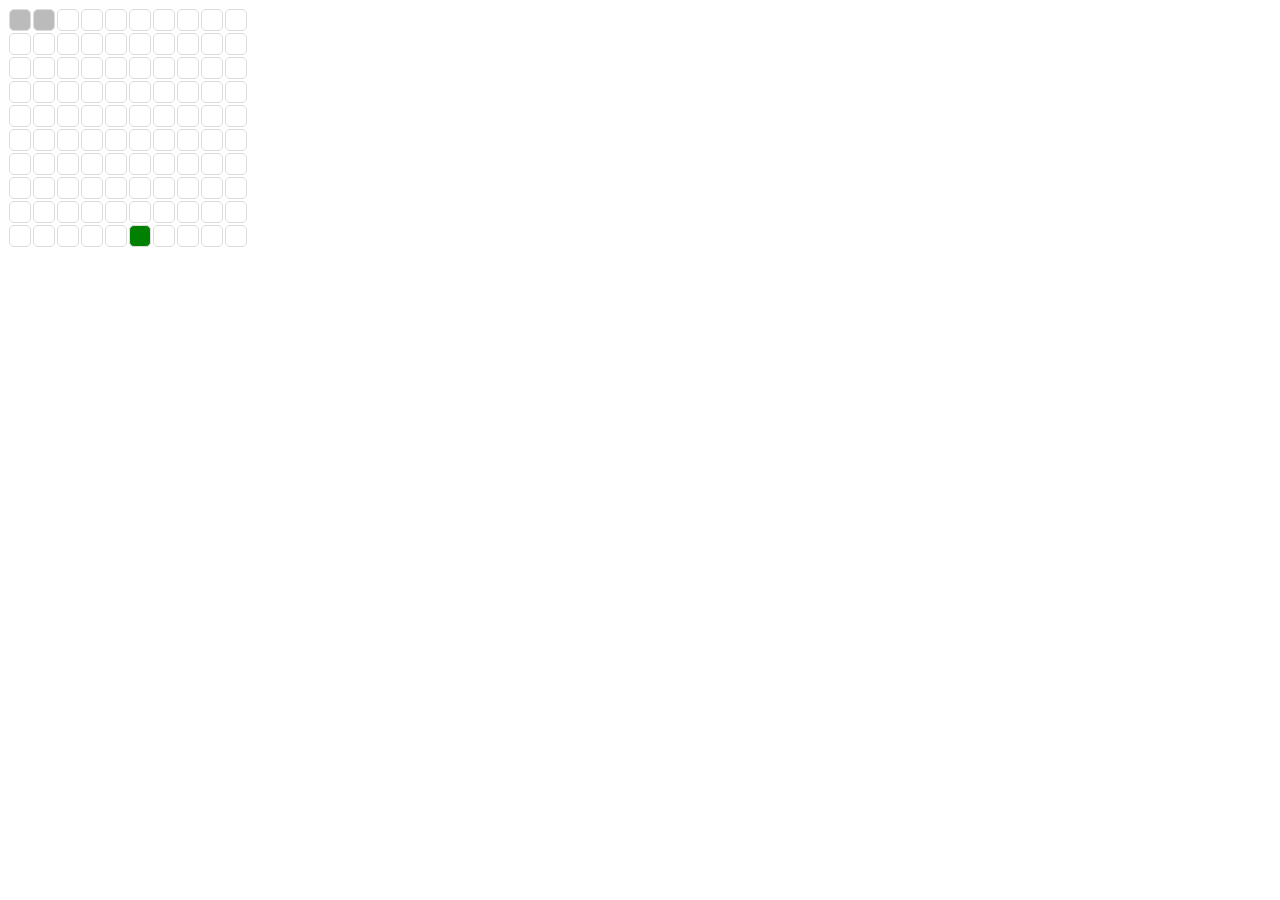
<file: ИГра/index.html>
<!DOCTYPE html>
<html lang="en">
<head>
    <meta charset="UTF-8">
    <title>������</title>
    <style>
        .main .line {
            clear: both;
        }
        .main .line div {
            width: 20px;
            height: 20px;
            float: left;
            margin: 1px;
            border: 1px solid #ddd;
            border-radius: 5px;
            background-color: #fff;
            transition: background-color .5s;
        }
        .main .line div.s {
            background-color: #bbb;
            transition: background-color .5s;
        }
        .main .line div.f {
            background-color: green;
            transition: background-color 2s;
        }
    </style>
</head>
<body>
<div id="main" class="main">
<div class='line'><div data-n='1' class="0_0 s"></div><div class="0_1"></div><div class="0_2"></div><div class="0_3"></div><div class="0_4"></div><div class="0_5"></div><div class="0_6"></div><div class="0_7"></div><div class="0_8"></div><div class="0_9"></div></div>
<div class="line"><div class="1_0"></div><div class="1_1"></div><div class="1_2"></div><div class="1_3"></div><div class="1_4"></div><div class="1_5"></div><div class="1_6"></div><div class="1_7"></div><div class="1_8"></div><div class="1_9"></div></div><div class="line"><div class="2_0"></div><div class="2_1"></div><div class="2_2"></div><div class="2_3"></div><div class="2_4"></div><div class="2_5"></div><div class="2_6"></div><div class="2_7"></div><div class="2_8"></div><div class="2_9"></div></div>
<div class="line"><div class="3_0"></div><div class="3_1"></div><div class="3_2"></div><div class="3_3"></div><div class="3_4"></div><div class="3_5"></div><div class="3_6"></div><div class="3_7"></div><div class="3_8"></div><div class="3_9"></div></div><div class="line"><div class="4_0"></div><div class="4_1"></div><div class="4_2"></div><div class="4_3"></div><div class="4_4"></div><div class="4_5"></div><div class="4_6"></div><div class="4_7"></div><div class="4_8"></div><div class="4_9"></div></div>
<div class="line"><div class="5_0"></div><div class="5_1"></div><div class="5_2"></div><div class="5_3"></div><div class="5_4"></div><div class="5_5"></div><div class="5_6"></div><div class="5_7"></div><div class="5_8"></div><div class="5_9"></div></div><div class="line"><div class="6_0"></div><div class="6_1"></div><div class="6_2"></div><div class="6_3"></div><div class="6_4"></div><div class="6_5"></div><div class="6_6"></div><div class="6_7"></div><div class="6_8"></div><div class="6_9"></div></div>
<div class="line"><div class="7_0"></div><div class="7_1"></div><div class="7_2"></div><div class="7_3"></div><div class="7_4"></div><div class="7_5"></div><div class="7_6"></div><div class="7_7"></div><div class="7_8"></div><div class="7_9"></div></div><div class="line"><div class="8_0"></div><div class="8_1"></div><div class="8_2"></div><div class="8_3"></div><div class="8_4"></div><div class="8_5"></div><div class="8_6"></div><div class="8_7"></div><div class="8_8"></div><div class="8_9"></div></div>
<div class="line"><div class="9_0"></div><div class="9_1"></div><div class="9_2"></div><div class="9_3"></div><div class="9_4"></div><div class="9_5"></div><div class="9_6"></div><div class="9_7"></div><div class="9_8"></div><div class="9_9"></div></div>
</div>
 
<script>
    (function(width, height, length, current, dx, dy, x, y, hasFood, newEl){
 
        document.body.onkeydown = function(e){
            dx = (e.keyCode - 38) % 2, dy = (e.keyCode - 39) % 2;
        };
 
        var timer = setInterval(function () {
            x = (x + dx) < 0 ? width - 1 : (x + dx) % width;
            y = (y + dy) < 0 ? height - 1 : (y + dy) % height;
            newEl = document.getElementsByClassName(y + '_' + x)[0]
            if(newEl.className.indexOf('s') > 0) {
                clearInterval(timer), alert('Game Over! Score: ' + length)
            };
            if(newEl.className.indexOf('f') > 0) {
                newEl.className = newEl.className.replace(' f', ''), length++, hasFood = false;
            }
            newEl.className += ' s', newEl.setAttribute('data-n', current++);
 
            for(var i = 0, min = Infinity, item, items = document.getElementsByClassName('s'), len = items.length; i < len && len > length; i++)
                if(+items[i].getAttribute('data-n') < min)
                    min = +items[i].getAttribute('data-n'), item = items[i];
 
            if(!!item) item.className = item.className.replace(' s', '');
 
            for(var fItem, fX, fY; !hasFood; fX = Math.round(Math.random() * 10 % width), fY = Math.round(Math.random() * 10 % height))
                if(!!fX && !!fY && document.getElementsByClassName(fY + '_' + fX)[0].className.indexOf('s') < 0)
                    hasFood = true, document.getElementsByClassName(fY + '_' + fX)[0].className += ' f';
        }, 500);
 
    })(10, 10, 3, 1, 1, 0, 0, 0, false, null);
</script>
 
</body>
</html>
</file>
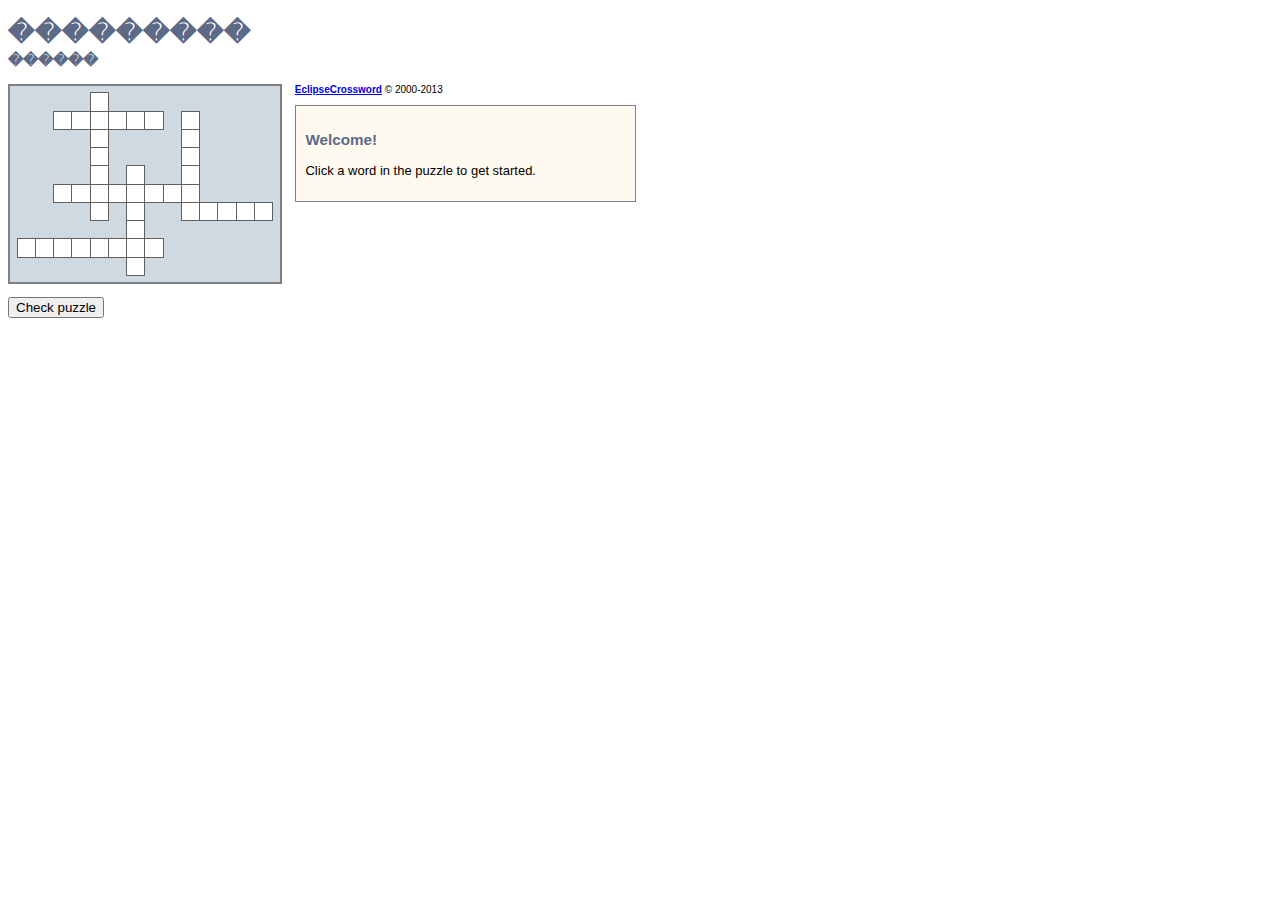
<file: Кроссворд/index.html>
<!DOCTYPE html PUBLIC "-//W3C//DTD XHTML 1.0 Strict//EN" "http://www.w3.org/TR/xhtml1/DTD/xhtml1-strict.dtd">
<html xmlns="http://www.w3.org/1999/xhtml"><head>
<title>���������</title>
<meta name="generator" content="EclipseCrossword" />
<style type="text/css"><!--

body, h1, h2, h3, h4, h5, h6
{
	font-family: "Segoe UI", "Franklin Gothic Medium", "Arial", sans-serif;
}

h1, h2, h3, h4, h5, h6
{
	color: #5d6a86;
}

body
{
	cursor: default;
	font-size: small;
}

.ecw-answerbox
{
	color: black;
	background-color: #FFFAF0;
	border-color: #808080;
	border-style: solid;
	border-width: 1px;
	display: block;
	padding: .75em;
	width: 240pt;
}

.ecw-box
{
	border-style: solid;
	border-width: 1pt;
	cursor: pointer;
	font-size: .12in;
	font-weight: bold;
	height: .18in;
	overflow: hidden;
	text-align: center;
	width: .18in;
}

.ecw-boxcheated_sel
{
	background-color: #FFF1D7;
	border-color: #C00000;
	color: #2080D0;
}

.ecw-boxcheated_unsel
{
	background-color: #ffffff;
	border-color: #606060;
	color: #2080D0;
}

.ecw-boxerror_sel
{
	background-color: #FFF1D7;
	border-color: #C00000;
	color: #BF0000;
}

.ecw-boxerror_unsel
{
	background-color: #FFF0F0;
	border-color: #606060;
	color: #BF0000;
}

.ecw-boxnormal_sel
{
	background-color: #FFF1D7;
	border-color: #C00000;
	color: #000000;
}

.ecw-boxnormal_unsel
{
	background-color: #ffffff;
	border-color: #606060;
	color: #000000;
}

.ecw-button
{
	width: 64pt;
}

.ecw-cluebox
{
	border-bottom-width: 1px;
	border-color: #c0c0c0;
	border-left-width: 0px;
	border-right-width: 0px;
	border-style: solid;
	border-top-width: 1px;
	margin-top: 1em;
	padding-bottom: .5em;
	padding-left: 0pt;
	padding-right: 0pt;
	padding-top: .5em;
}

.ecw-crosswordarea
{
	background-color: #D0D8E0;
	border-color: #808080;
	border-style: solid;
	border-width: 2px;
	padding: .5em;
	font-family: "Segoe UI", "Verdana", "Arial", sans-serif;
	font-size: small;
}

.ecw-copyright
{
	margin-bottom: 1em;
	font-size: x-small;
	font-family: "Segoe UI", "Franklin Gothic Medium", "Arial", sans-serif;
}

.ecw-input
{
	font-family: "Segoe UI", "Verdana", "Arial", sans-serif;
}

.ecw-wordlabel
{
	text-transform: uppercase;
	margin: 0;
}

.ecw-wordinfo
{
	font-size: 8pt;
	color: #808080;
}

.ecw-worderror
{
	color: #c00000;
	font-weight: bold;
	display: none;
	margin-top: 1em;
}

--></style>

</head><body>

<h1>���������</h1>
<h3 style="margin-top: -1em;">������</h3>

<div id="waitmessage" class="ecw-answerbox">
	This interactive crossword puzzle requires JavaScript and any 
	recent web browser, including Windows Internet Explorer, Mozilla Firefox, Google Chrome, or 
	Apple Safari.  If you have disabled web page scripting, please re-enable it and refresh
	the page.  If this web page is saved on your computer, you may need to click the yellow Information Bar at the top or bottom of
	the page to allow the puzzle to load.
</div>

<table cellpadding="0" cellspacing="0" border="0"><tr>

<td class="ecw-crosswordarea">

<script type="text/javascript"><!--
	CrosswordWidth = 14;
	CrosswordHeight = 10;
	Words = 7;
	WordLength = new Array(6, 8, 5, 8, 7, 6, 6);
	Word = new Array("������", "��������", "�����", "��������", "�������", "������", "������");
	Clue = new Array("������� � ����", 
"���������� ��� ������������� ������", 
"��� ����� ������", 
"������������ �������� ������������", 
"����������� ���������", 
"���������� ��� ������������ ����", 
"�������� ���");
	AnswerHash = new Array(66433, 55384, 74363, 32903, 93909, 88822, 50143);
	WordX = new Array(2, 2, 9, 0, 4, 9, 6);
	WordY = new Array(1, 5, 6, 8, 0, 1, 4);
	LastHorizontalWord = 3;
	OnlyCheckOnce = false;
//-->
</script>

<script type="text/javascript"><!--

// EclipseCrossword (C) Copyright 2000-2013 Green Eclipse.
// The puzzle itself remains the property of its creator. Do not remove this copyright notice.

var BadChars = "`~!@^*()_={[}]\\|:;\"',<>/?";

var TableAcrossWord, TableDownWord;
var CurrentWord, PrevWordHorizontal, x, y, i, j;
var CrosswordFinished, Initialized;

// Check the user's browser and then initialize the puzzle.
if (document.getElementById("waitmessage") != null)
{
	document.getElementById("waitmessage").innerHTML = "Please wait while the crossword is loaded...";
	
	// Current game variables
	CurrentWord = -1;
	PrevWordHorizontal = false;
	
	// Create the cell-to-word arrays.
	TableAcrossWord = new Array(CrosswordWidth);
	for (var x = 0; x < CrosswordWidth; x++) TableAcrossWord[x] = new Array(CrosswordHeight);
	TableDownWord = new Array(CrosswordWidth);
	for (var x = 0; x < CrosswordWidth; x++) TableDownWord[x] = new Array(CrosswordHeight);
	for (var y = 0; y < CrosswordHeight; y++)
		for (var x = 0; x < CrosswordWidth; x++)
		{
			TableAcrossWord[x][y] = -1;
			TableDownWord[x][y] = -1;
		}
	
	// First, add the horizontal words to the puzzle.
	for (var i = 0; i <= LastHorizontalWord; i++)
	{
		x = WordX[i];
		y = WordY[i];
		for (var j = 0; j < WordLength[i]; j++)
		{
			TableAcrossWord[x + j][y] = i;
		}
	}
	
	// Second, add the vertical words to the puzzle.
	for (var i = LastHorizontalWord + 1; i < Words; i++)
	{
		x = WordX[i];
		y = WordY[i];
		for (var j = 0; j < WordLength[i]; j++)
		{
			TableDownWord[x][y + j] = i;
		}
	}
	
	// Now, insert the crossword table.
	document.writeln("<table id=\"crossword\" cellpadding=\"0\" cellspacing=\"0\" style=\"display: none; border-collapse: collapse;\">");
	for (var y = 0; y < CrosswordHeight; y++)
	{
		document.writeln("<tr>");
		for (var x = 0; x < CrosswordWidth; x++)
		{
			if (TableAcrossWord[x][y] >= 0 || TableDownWord[x][y] >= 0)
				document.write("<td id=\"c" + PadNumber(x) + PadNumber(y) + "\" class=\"ecw-box ecw-boxnormal_unsel\" onclick=\"SelectThisWord(event);\">&nbsp;</td>");
			else
				document.write("<td><\/td>");
		}
		document.writeln("<\/tr>");
	}
	document.writeln("<\/table>");
	
	// Finally, show the crossword and hide the wait message.
	Initialized = true;
	document.getElementById("waitmessage").style.display = "none";
	document.getElementById("crossword").style.display = "block";
}

// * * * * * * * * * *
// Event handlers

// Raised when a key is pressed in the word entry box.
function WordEntryKeyPress(event)
{
	if (CrosswordFinished) return;
	// Treat an Enter keypress as an OK click.
	if (CurrentWord >= 0 && event.keyCode == 13) OKClick();
}

// * * * * * * * * * *
// Helper functions

// Called when we're ready to start the crossword.
function BeginCrossword()
{
	if (Initialized)
	{
		document.getElementById("welcomemessage").style.display = "";
		document.getElementById("checkbutton").style.display = "";
	}
}

// Returns true if the string passed in contains any characters prone to evil.
function ContainsBadChars(theirWord)
{
	for (var i = 0; i < theirWord.length; i++)
		if (BadChars.indexOf(theirWord.charAt(i)) >= 0) return true;
	return false;
}

// Pads a number out to three characters.
function PadNumber(number)
{
	if (number < 10)
		return "00" + number;
	else if (number < 100)
		return "0" + number;
	else
		return "" +  number;
}

// Returns the table cell at a particular pair of coordinates.
function CellAt(x, y)
{
	return document.getElementById("c" + PadNumber(x) + PadNumber(y));
}

// Deselects the current word, if there's a word selected.  DOES not change the value of CurrentWord.
function DeselectCurrentWord()
{
	if (CurrentWord < 0) return;
	var x, y, i;
	
	document.getElementById("answerbox").style.display = "none";
	ChangeCurrentWordSelectedStyle(false);
	CurrentWord = -1;
	
}

// Changes the style of the cells in the current word.
function ChangeWordStyle(WordNumber, NewStyle)
{
	if (WordNumber< 0) return;
	var x = WordX[WordNumber];
	var y = WordY[WordNumber];
	
	if (WordNumber<= LastHorizontalWord)
		for (i = 0; i < WordLength[WordNumber]; i++)
			CellAt(x + i, y).className = NewStyle;
	else
		for (i = 0; i < WordLength[WordNumber]; i++)
			CellAt(x, y + i).className = NewStyle;
}

// Changes the style of the cells in the current word between the selected/unselected form.
function ChangeCurrentWordSelectedStyle(IsSelected)
{
	if (CurrentWord < 0) return;
	var x = WordX[CurrentWord];
	var y = WordY[CurrentWord];
	
	if (CurrentWord <= LastHorizontalWord)
		for (i = 0; i < WordLength[CurrentWord]; i++)
			CellAt(x + i, y).className = CellAt(x + i, y).className.replace(IsSelected ? "_unsel" : "_sel", IsSelected ? "_sel" : "_unsel");
	else
		for (i = 0; i < WordLength[CurrentWord]; i++)
			CellAt(x, y + i).className = CellAt(x, y + i).className.replace(IsSelected ? "_unsel" : "_sel", IsSelected ? "_sel" : "_unsel");
}

// Selects the new word by parsing the name of the TD element referenced by the 
// event object, and then applying styles as necessary.
function SelectThisWord(event)
{
	if (CrosswordFinished) return;
	var x, y, i, TheirWord, TableCell;
	
	// Deselect the previous word if one was selected.
	document.getElementById("welcomemessage").style.display = "none";
	if (CurrentWord >= 0) OKClick();
	DeselectCurrentWord();
	
	// Determine the coordinates of the cell they clicked, and then the word that
	// they clicked.
	var target = (event.srcElement ? event.srcElement: event.target);
	x = parseInt(target.id.substring(1, 4), 10);
	y = parseInt(target.id.substring(4, 7), 10);
	
	// If they clicked an intersection, choose the type of word that was NOT selected last time.
	if (TableAcrossWord[x][y] >= 0 && TableDownWord[x][y] >= 0)
		CurrentWord = PrevWordHorizontal ? TableDownWord[x][y] : TableAcrossWord[x][y];
	else if (TableAcrossWord[x][y] >= 0)
		CurrentWord = TableAcrossWord[x][y];
	else if (TableDownWord[x][y] >= 0)
		CurrentWord = TableDownWord[x][y];

	PrevWordHorizontal = (CurrentWord <= LastHorizontalWord);
	
	// Now, change the style of the cells in this word.
	ChangeCurrentWordSelectedStyle(true);
	
	// Then, prepare the answer box.
	x = WordX[CurrentWord];
	y = WordY[CurrentWord];
	TheirWord = "";
	var TheirWordLength = 0;
	for (i = 0; i < WordLength[CurrentWord]; i++)
	{
		// Find the appropriate table cell.
		if (CurrentWord <= LastHorizontalWord)
			TableCell = CellAt(x + i, y);
		else
			TableCell = CellAt(x, y + i);
		// Add its contents to the word we're building.
		if (TableCell.innerHTML != null && TableCell.innerHTML.length > 0 && TableCell.innerHTML != " " && TableCell.innerHTML.toLowerCase() != "&nbsp;")
		{
			TheirWord += TableCell.innerHTML.toUpperCase();
			TheirWordLength++;
		}
		else
		{
			TheirWord += "&bull;";
		}
	}
	
	document.getElementById("wordlabel").innerHTML = TheirWord;
	document.getElementById("wordinfo").innerHTML = ((CurrentWord <= LastHorizontalWord) ? "Across, " : "Down, ") + WordLength[CurrentWord] + " letters.";
	document.getElementById("wordclue").innerHTML = Clue[CurrentWord];
	document.getElementById("worderror").style.display = "none";
	document.getElementById("cheatbutton").style.display = (Word.length == 0) ? "none" : "";
	if (TheirWordLength == WordLength[CurrentWord])
		document.getElementById("wordentry").value = TheirWord.replace(/&AMP;/g, '&');
	else
		document.getElementById("wordentry").value = "";
	
	// Finally, show the answer box.
	document.getElementById("answerbox").style.display = "block";
	try
	{
		document.getElementById("wordentry").focus();
		document.getElementById("wordentry").select();
	}
	catch (e)
	{
	}
	
}

// Called when the user clicks the OK link.
function OKClick()
{
	var TheirWord, x, y, i, TableCell;
	if (CrosswordFinished) return;
	if (document.getElementById("okbutton").disabled) return;
	
	// First, validate the entry.
	TheirWord = document.getElementById("wordentry").value.toUpperCase();
	if (TheirWord.length == 0)
	{
		DeselectCurrentWord();
		return;
	}
	if (ContainsBadChars(TheirWord))
	{
		document.getElementById("worderror").innerHTML = "The word that you typed contains invalid characters.  Please type only letters in the box above.";
		document.getElementById("worderror").style.display = "block";
		return;
	}
	if (TheirWord.length < WordLength[CurrentWord])
	{
		document.getElementById("worderror").innerHTML  = "You did not type enough letters.  This word has " + WordLength[CurrentWord] + " letters.";
		document.getElementById("worderror").style.display = "block";
		return;
	}
	if (TheirWord.length > WordLength[CurrentWord])
	{
		document.getElementById("worderror").innerHTML = "You typed too many letters.  This word has " + WordLength[CurrentWord] + " letters.";
		document.getElementById("worderror").style.display = "block";
		return;
	}
	
	// If we made it this far, they typed an acceptable word, so add these letters to the puzzle and hide the entry box.
	x = WordX[CurrentWord];
	y = WordY[CurrentWord];
	for (i = 0; i < TheirWord.length; i++)
	{
		TableCell = CellAt(x + (CurrentWord <= LastHorizontalWord ? i : 0), y + (CurrentWord > LastHorizontalWord ? i : 0));
		TableCell.innerHTML = TheirWord.substring(i, i + 1);
	}
	DeselectCurrentWord();
}

// Called when the "check puzzle" link is clicked.
function CheckClick()
{
	var i, j, x, y, UserEntry, ErrorsFound = 0, EmptyFound = 0, TableCell;
	if (CrosswordFinished) return;
	DeselectCurrentWord();
	
	for (y = 0; y < CrosswordHeight; y++)
	for (x = 0; x < CrosswordWidth; x++)
		if (TableAcrossWord[x][y] >= 0 || TableDownWord[x][y] >= 0)
		{
			TableCell = CellAt(x, y);
			if (TableCell.className == "ecw-box ecw-boxerror_unsel") TableCell.className = "ecw-box ecw-boxnormal_unsel";
		}
		
	for (i = 0; i < Words; i++)
	{
		// Get the user's entry for this word.
		UserEntry = "";
		for (j = 0; j < WordLength[i]; j++)
		{
			if (i <= LastHorizontalWord)
				TableCell = CellAt(WordX[i] + j, WordY[i]);
			else
				TableCell = CellAt(WordX[i], WordY[i] + j);
			if (TableCell.innerHTML.length > 0 && TableCell.innerHTML.toLowerCase() != "&nbsp;")
			{
				UserEntry += TableCell.innerHTML.toUpperCase();
			}
			else
			{
				UserEntry = "";
				EmptyFound++;
				break;
			}
		}
		UserEntry = UserEntry.replace(/&AMP;/g, '&');
		// If this word doesn't match, it's an error.
		if (HashWord(UserEntry) != AnswerHash[i] && UserEntry.length > 0)
		{
			ErrorsFound++;
			ChangeWordStyle(i, "ecw-box ecw-boxerror_unsel");
		}
	}
	
	// If they can only check once, disable things prematurely.
	if ( OnlyCheckOnce )
	{
		CrosswordFinished = true;
		document.getElementById("checkbutton").style.display = "none";
	}
	
	// If errors were found, just exit now.
	if (ErrorsFound > 0 && EmptyFound > 0)
		document.getElementById("welcomemessage").innerHTML = ErrorsFound + (ErrorsFound > 1 ? " errors" : " error") + " and " + EmptyFound + (EmptyFound > 1 ? " incomplete words were" : " incomplete word was") + " found.";
	else if (ErrorsFound > 0)
		document.getElementById("welcomemessage").innerHTML = ErrorsFound + (ErrorsFound > 1 ? " errors were" : " error was") + " found.";
	else if (EmptyFound > 0)
		document.getElementById("welcomemessage").innerHTML = "No errors were found, but " + EmptyFound + (EmptyFound > 1 ? " incomplete words were" : " incomplete word was") + " found.";
	
	if (ErrorsFound + EmptyFound > 0)
	{
		document.getElementById("welcomemessage").style.display = "";
		return;
	}
			
	// They finished the puzzle!
	CrosswordFinished = true;
	document.getElementById("checkbutton").style.display = "none";
	document.getElementById("congratulations").style.display = "block";
	document.getElementById("welcomemessage").style.display = "none";
}

// Called when the "cheat" link is clicked.
function CheatClick()
{
	if (CrosswordFinished) return;
	var OldWord = CurrentWord;
	document.getElementById("wordentry").value = Word[CurrentWord];
	OKClick();
	ChangeWordStyle(OldWord, "ecw-box ecw-boxcheated_unsel");
}

// Returns a one-way hash for a word.
function HashWord(Word)
{
	var x = (Word.charCodeAt(0) * 719) % 1138;
	var Hash = 837;
	var i;
	for (i = 1; i <= Word.length; i++)
		Hash = (Hash * i + 5 + (Word.charCodeAt(i - 1) - 64) * x) % 98503;
	return Hash;
}

//-->
</script>

</td>

<td valign="top" style="padding-left: 1em;">

<div class="ecw-copyright">
	<a href="http://www.eclipsecrossword.com/" onclick="this.target='_blank'" style="font-weight: bold;">EclipseCrossword</a> &copy; 2000-2013
</div>

<div id="welcomemessage" class="ecw-answerbox" style="display:none;">
<h3>Welcome!</h3>
<p>Click a word in the puzzle to get started.</p>
</div>

<div id="answerbox" class="ecw-answerbox" style="display:none;">
<h3 id="wordlabel" class="ecw-wordlabel"> &nbsp;</h3>
<div id="wordinfo" class="ecw-wordinfo"> </div>
<div id="wordclue" class="ecw-cluebox"> </div>
<div style="margin-top: 1em;">
	<input class="ecw-input" id="wordentry" type="text" size="24" style="font-weight: bold; text-transform:uppercase;" onkeypress="WordEntryKeyPress(event)" onchange="WordEntryKeyPress(event)" />
</div>
<div id="worderror" class="ecw-worderror"></div>

<table border="0" cellspacing="0" cellpadding="0" width="100%" style="margin-top:1em;"><tbody><tr><td>
<button id="cheatbutton" type="button" class="ecw-input ecw-button" onclick="CheatClick();">Solve</button>
</td><td align="right">
<button id="okbutton" type="button" class="ecw-input ecw-button" onclick="OKClick();" style="font-weight: bold;">OK</button> &nbsp;
<button id="cancelbutton" type="button" class="ecw-input ecw-button" onclick="DeselectCurrentWord();">Cancel</button>
</td></tr></tbody></table>

</div>

<div id="congratulations" class="ecw-answerbox" style="display:none;">
<h3>Congratulations!</h3>
<p>You have completed this <a href="http://www.eclipsecrossword.com" style="color: black; text-decoration:none;">crossword puzzle</a>.
</p>
<p>If you would like to be able to create interactive
<a href="http://www.eclipsecrossword.com" style="color: black; text-decoration:none;">crosswords</a>
like this yourself, get <a href="http://www.eclipsecrossword.com" onclick="this.target='_blank'">EclipseCrossword</a>
from Green Eclipse&mdash;it's free!
</p>
</div>

</td></tr></table>

<div style="margin-top: 1em;">
	<button id="checkbutton" type="button" onclick="CheckClick();" style="display: none;">Check puzzle</button>
</div>

<script type="text/javascript"><!--
BeginCrossword();
//-->
</script>

</body></html>
</file>
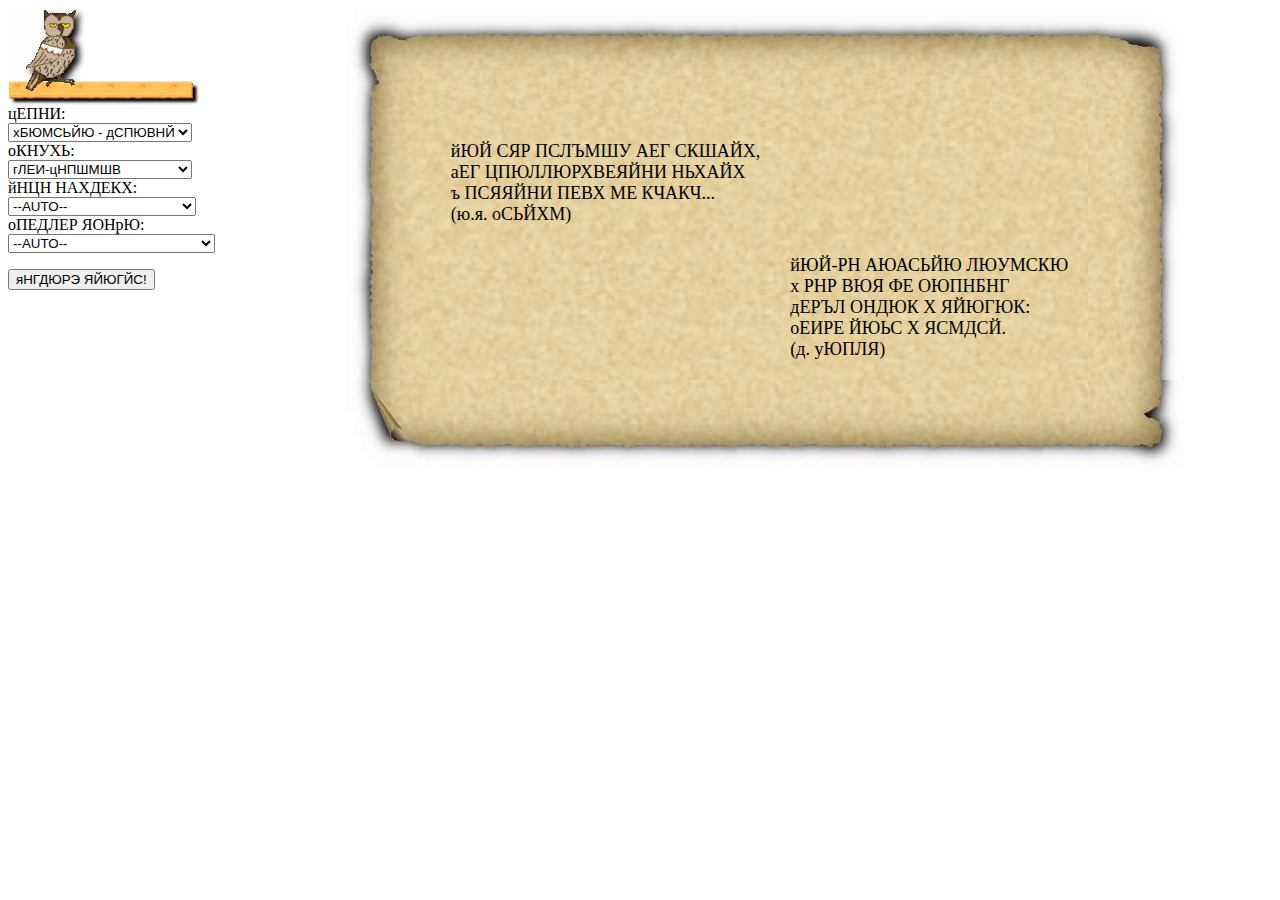
<file: Сказка/index.html>
<html>
<META HTTP-EQUIV="Content-Type" CONTENT="text/html; charset=Koi8-r;">
<head>
<title>��������� ������</title>
</head>

<frameset cols="250,*" frameborder="0" border=0 scrolling="no">
     <frame src="generator.html" name="generator">
     <frame src="about.html" name="tale">
</frameset>

<body bgcolor="#FFFFFF"> 
</body>
</html>
</file>
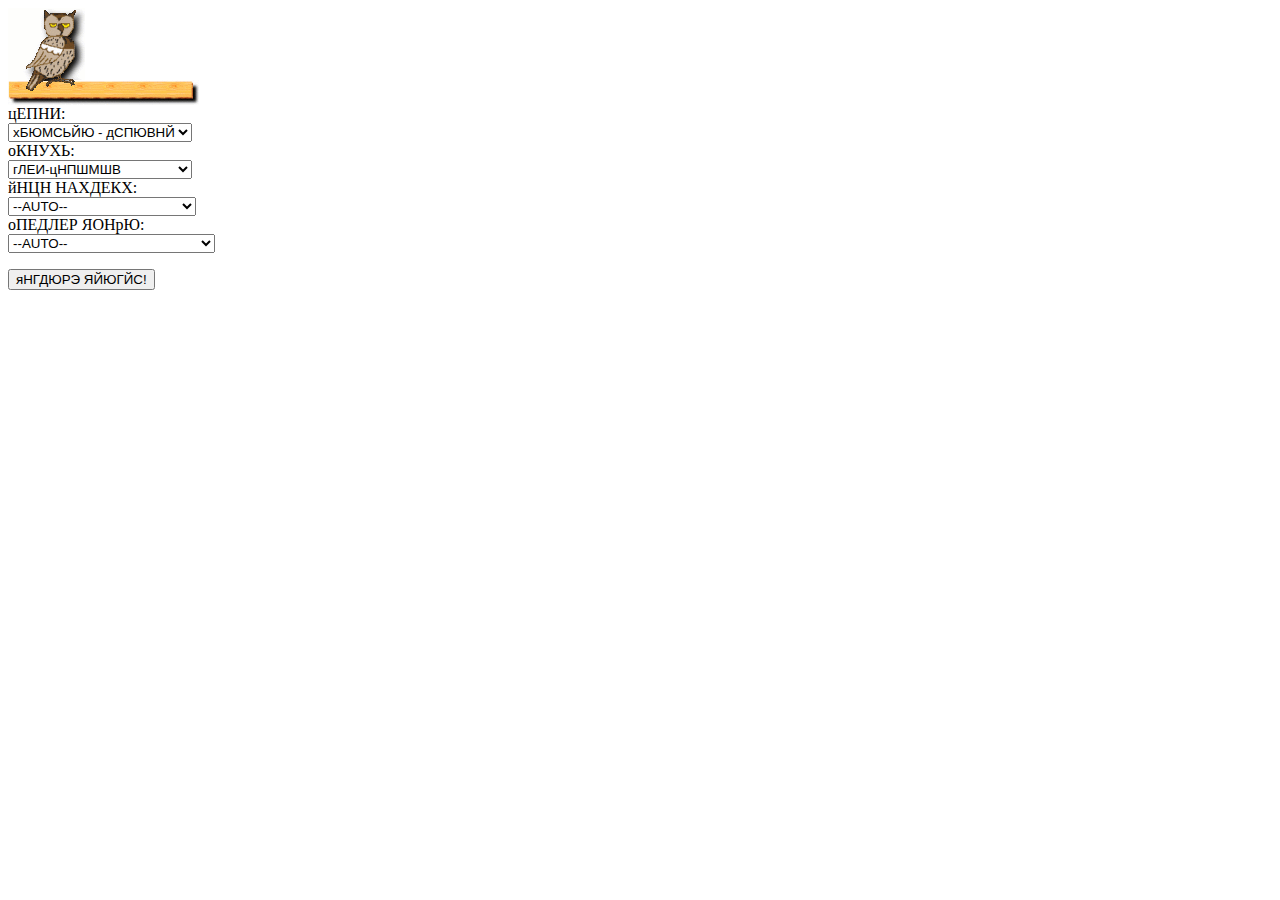
<file: Сказка/generator.html>
<HTML>
<META HTTP-EQUIV="Content-Type" CONTENT="text/html; charset=Koi8-r;">
<HEAD>
  <TITLE>��������� ������� ������ (�� ����������� ���).</TITLE>
  <BASE TARGET = "tale">
</HEAD>

<BODY BGCOLOR="#ffffff">
<FONT>

<nobr>
<TABLE width=191 BORDER=0 CELLSPACING=0 CELLPADDING=0>
<CAPTION></CAPTION>
<TR>
    <TD width=77>
	<A HREF="about.html">
	<img src="sova_left.gif" align=left height=72 width=77 
	alt="About Tale Generator" border=0></A>
	
    </TD>
    <TD><!--<IMG ALT="[�������]" WIDTH=90 HEIGHT=20 align=center SRC="/cgi-bin/wwwcount.cgi?df=tale&dd=B&pad=Y&ft=0">-->
    </TD>
</TR>
<TR>   
    <TD colspan=2>
	<A HREF="about.html">
	<img src="sova_doska.gif" align=left height=25 width=191 
        alt="About Tale Generator" border=0></A>
   </TD>
</TR>
</TABLE>
</nobr>

<FORM METHOD=GET ACTION="http://www.generatorskazok.ru/tale.ru.cgi">

<INPUT TYPE=HIDDEN NAME="homepage" VALUE="index.html">

�����:<BR>
<SELECT NAME="hero">
<OPTION VALUE="0">--AUTO--
<OPTION VALUE="1" SELECTED>�������� - �������  
<OPTION VALUE="2">����� �����������
<OPTION VALUE="3">�����
<OPTION VALUE="4">����-�������
<OPTION VALUE="5">���� ��p����
<OPTION VALUE="6">���� �������
<OPTION VALUE="7">���������
<OPTION VALUE="8">��������
<OPTION VALUE="9">�����

</SELECT>
<br>
������:<BR>
<SELECT NAME="antihero">
<OPTION VALUE="0">--AUTO--
<OPTION VALUE="1">�������� - �������  
<OPTION VALUE="2">����� �����������
<OPTION VALUE="3">�����
<OPTION VALUE="4" SELECTED>����-�������
<OPTION VALUE="5">���� ��p����
<OPTION VALUE="6">���� �������
<OPTION VALUE="7">��������� 
<OPTION VALUE="8">��������
<OPTION VALUE="9">�����
</SELECT>
<br>
���� �������:<BR>
<SELECT NAME="passive">
<OPTION VALUE="0" SELECTED>--AUTO--
<OPTION VALUE="1">���� �����
<OPTION VALUE="2">���� � �������
<OPTION VALUE="3">��� �� �����
<OPTION VALUE="4">���������   �������
</SELECT>

<br>
������� ���p�:<BR>
<SELECT NAME="pionered">
<OPTION VALUE="0" SELECTED>--AUTO--
<OPTION VALUE="1">�������� ����p�����
<OPTION VALUE="2">����������� �������
<OPTION VALUE="3">������� �p��
<OPTION VALUE="4">����p�� "����-����"
<OPTION VALUE="5">"�������� 600"
<OPTION VALUE="6">����� �������
</SELECT>
<br>
<p>
<INPUT TYPE=SUBMIT NAME="submit" VALUE="������� ������!" ALT="�������� ��� ��������!" align="top">
</FORM>
<!--
<P>
<img src="img/tit_encoding.gif" border=0 height=11 width=83><br>
<map name="choice">
<area shape="rect" coords="25,1,45,30" href=",cs0" alt="Unix encoding" target="_top">
<area shape="rect" coords="55,1,80,30" href=",cs1" alt="Win encoding" target="_top">
<area shape="rect" coords="95,1,115,30" href=",cs4" alt="Mac encoding" target="_top"> 
<area shape="rect" coords="130,1,153,30" href=",cs2" alt="DOS encoding" target="_top">
</map>
<a href="choice.map">
<img src="img/kod_small.jpg" border=0 height=38 width=194 
ismap usemap="#choice"></a><br>
</P>
-->
<br>
<br>
<br>

<P>
</FONT>
</BODY>
</HTML>
</file>
